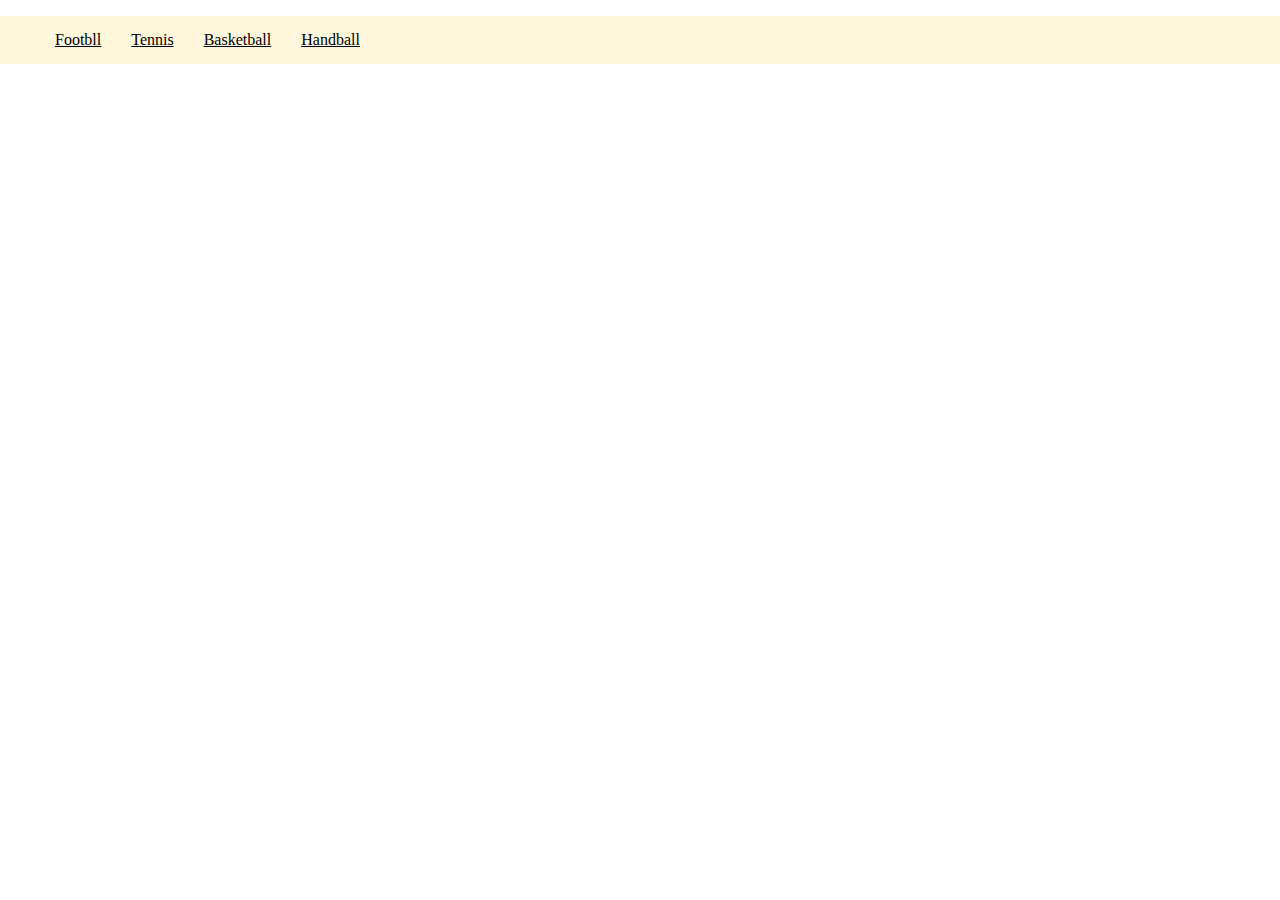
<file: index.html>
<!DOCTYPE html>
<html lang="en">
<head>
    <meta charset="UTF-8">
    <title>Score</title>
    <style>
        html, body {
            margin: 0;
            padding: 0;
        }
        ul{
            list-style-type: none;
            overflow: hidden;
            background-color: cornsilk;
            }
        li {
            float: left;
        }
        li a {
            display: block;
            color: black;
            text-align: center;
            padding: 15px;
        }
        li a:hover {
            background-color: aqua;
        }
    </style>
</head>
<body>
    <ul>
        <li><a href="#Football">Footbll</a></li>
        <li><a href="#Tennis">Tennis</a></li>
        <li><a href="#Basketball">Basketball</a></li>
        <li><a href="#Handball">Handball</a></li>
    </ul>
</body>
</html>
</file>
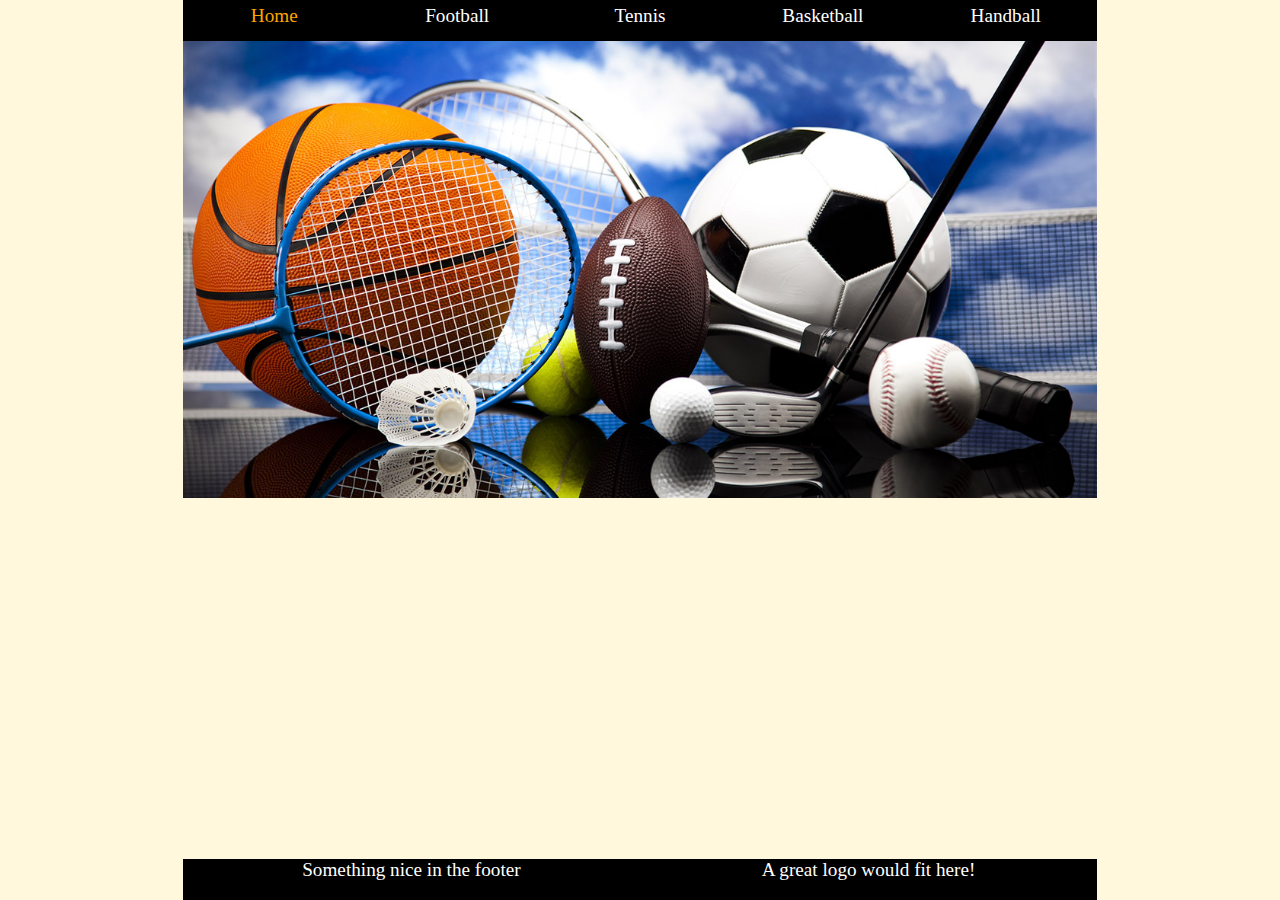
<file: Fullpage.html>
<!DOCTYPE html>
<html lang="en">
<head>
    <meta charset="UTF-8">
    <!--<meta http-equiv="refresh" content="5"-->
    <meta name="description" content="Livescore results">
    <meta name="author" content="Pacini">
    <!--<meta name="viewport" content="width=device-width, initial-scale=1.0">-->


    <title>Full Page</title>
    <link rel="stylesheet" href="style.css">
   </head>
<body>

<div class="grid-container">
        <navigation>
            <span>Home</span>
            <a href="football.html">Football</a>
            <a href="tennis.html">Tennis</a>
            <a href="basketball.html">Basketball</a>
            <a href="handball.html">Handball</a>
        </navigation>
    <section>
        <img src="Images/fullpage.jpg" alt="Available Sports" title="The main scoreresult page">
        <!--<iframe src="http://www.gsp.ro/">-->
            <!--Your browser does not support iframes!-->
        <!--</iframe>-->
    </section>
    <aside id="left"></aside>
    <aside id="right"></aside>
    <footer>
        <a>Something nice in the footer</a>
        <a>A great logo would fit here!</a>
    </footer>
</div>
</body>
</html>
</file>
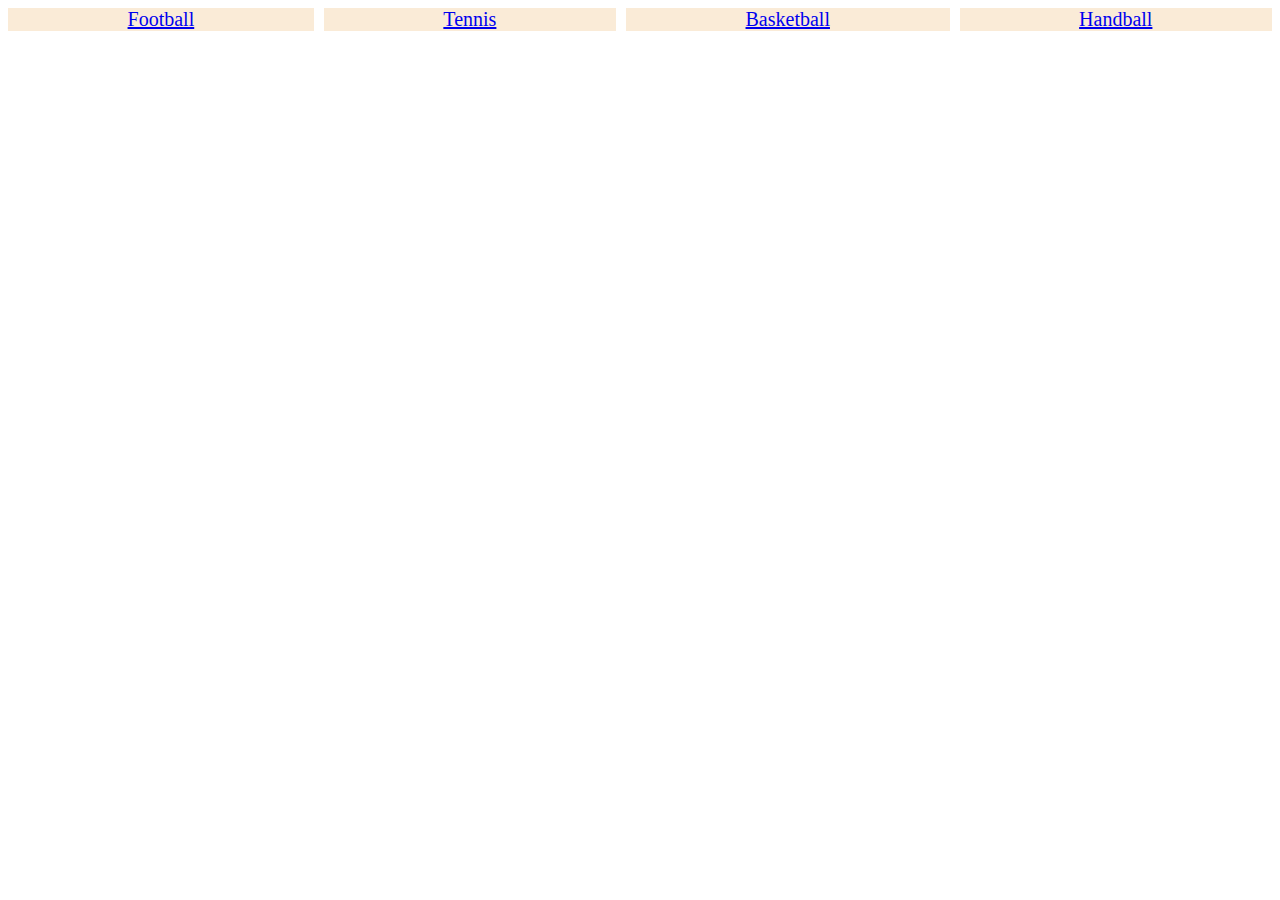
<file: grid menu.html>
<!DOCTYPE html>
<html lang="en">
<head>
    <meta charset="UTF-8">
    <title>Grid</title>
    <style>
        a:hover{
            background-color: bisque;
        }
        .grid-container {
            display: grid;
            grid-gap: 10px;
            /*background-color: cornsilk;*/
            padding: 0px;
        }
        .grid-item {
            background-color: antiquewhite ;
            text-align: center;
            padding: 0px;
            font-size: 20px;
            font-family: Calibri;
        }
        .item11{
            grid-column: 1;
            grid-row: 1;
        }
        .item21{
            grid-column: 2;
            grid-row: 1;
        }
        .item31{
            grid-column: 3;
            grid-row: 1;
        }
        .item41{
            grid-column: 4;
            grid-row: 1;
        }
    </style>
</head>
<body>
<div class="grid-container">
    <div class="grid-item item11"><a href="#Footblall">Football</a></div>
    <div class="grid-item item21"><a href="#Tennis">Tennis</a></div>
    <div class="grid-item item31"><a href="#Basketball">Basketball</a></div>
    <div class="grid-item item41"><a href="#Handball">Handball</a></div>
</div>
</body>
</html>
</file>
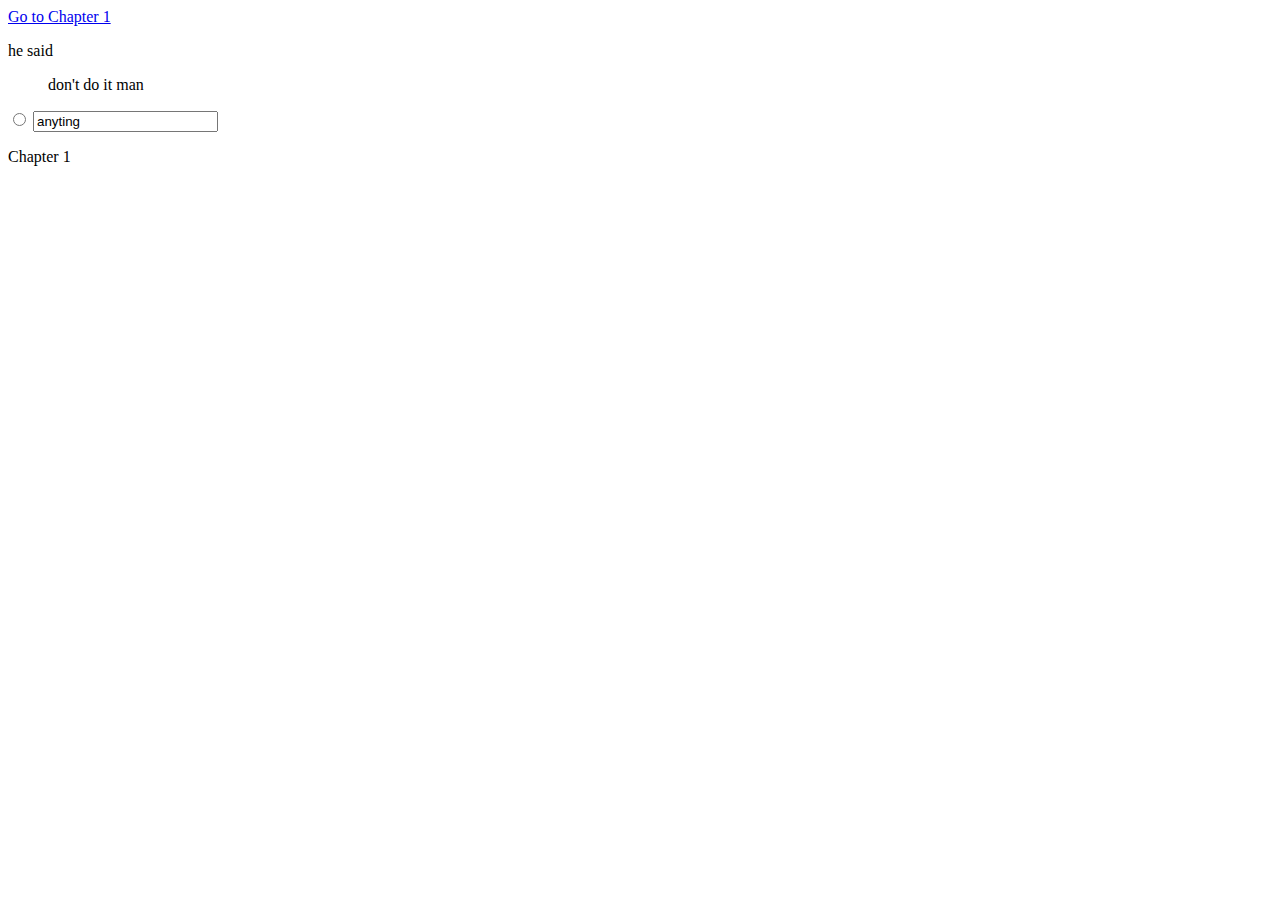
<file: learnhtml.html>
<!DOCTYPE html>
<html lang="en">
<head>
    <meta charset="UTF-8">
    <title>Testing</title>
</head>
<body>
<!-- qiscdvnfjvkfm-->
<a href="#C1">Go to Chapter 1</a>
<p>he said <blockquote cite="http://gsp.ro">don't do it man</blockquote></p>
<input type="radio" title="wtf"  value="now!">
<input type="text" name="say something" value="anyting">
<!--<a href="http://gsp.ro" target="_blank"><img src="Images/fullpage.jpg" alt="The full pge image" title="this goes to gsp.ro"></a>-->
<p id="C1">Chapter 1</p>
</body>
</html>
</file>
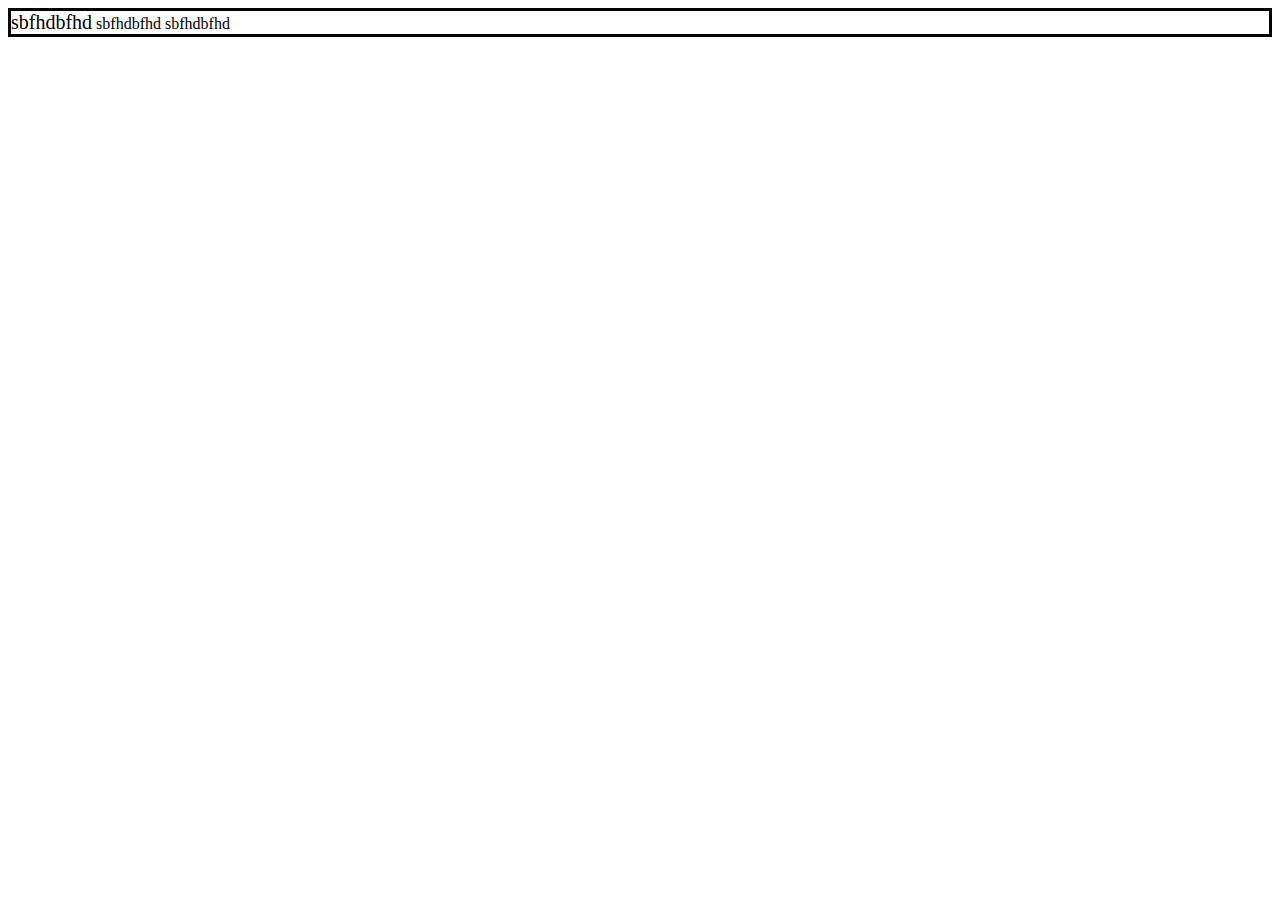
<file: navigationbar.html>
<!DOCTYPE html>
<html lang="en">
<head>
    <meta charset="UTF-8">
    <title>NAV</title>
    <style>
        nav{
            text-align-all: right;
            border-color: black;
            border-style: solid;
        }

    </style>
</head>
<body>
    <nav>
        <a style="font-size: 20px">sbfhdbfhd</a>
        <a>sbfhdbfhd</a>
        <a>sbfhdbfhd</a>
    </nav>
</body>
</html>
</file>
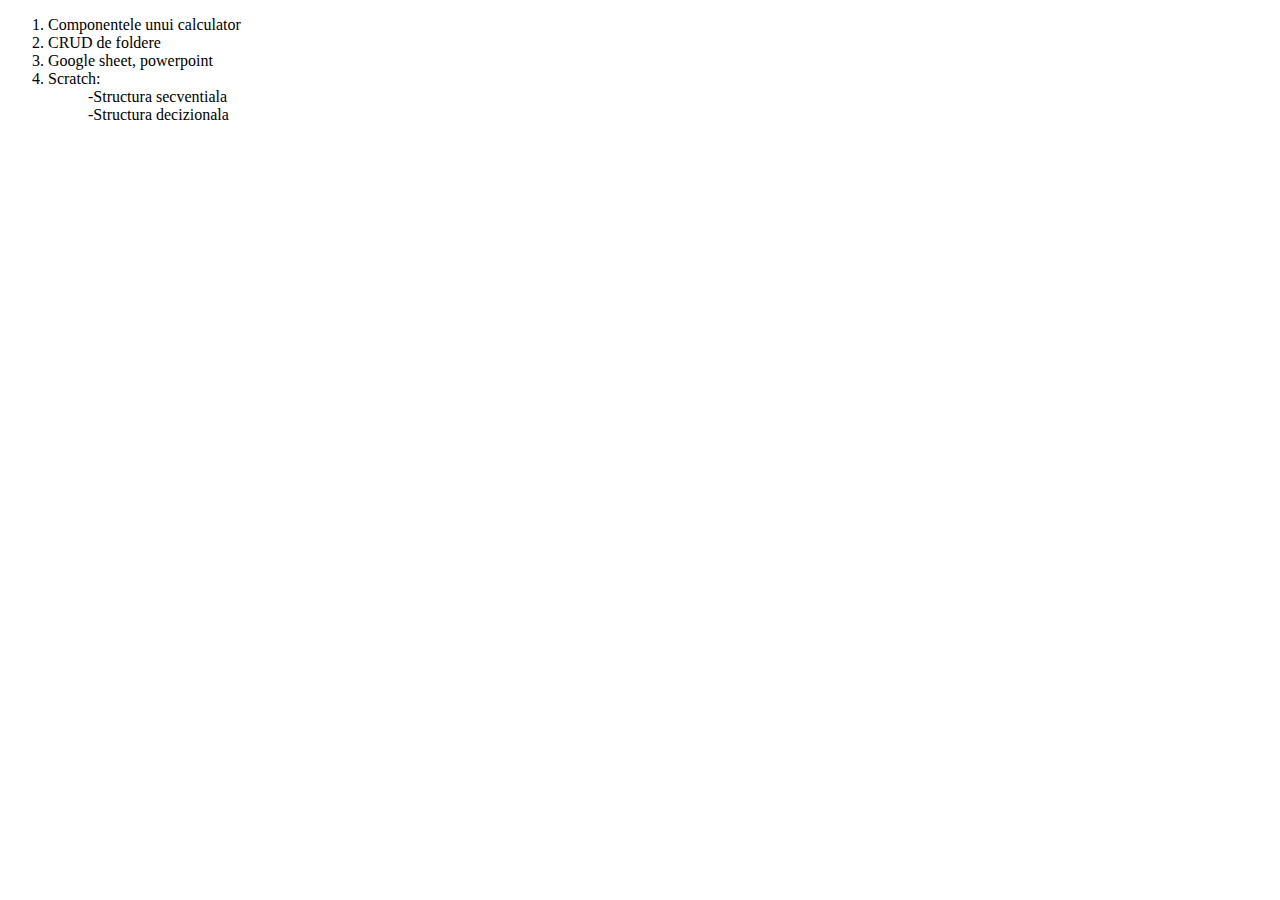
<file: Scoala Reghin.html>
<!DOCTYPE html>
<html lang="en">
<head>
    <meta charset="UTF-8">
    <title>To do</title>
</head>
<body>

</body>

<ol type="1">
    <li>Componentele unui calculator</li>
    <li>CRUD de foldere</li>
    <li>Google sheet, powerpoint</li>
    <li>
        <dt>Scratch:</dt>
        <dd>-Structura secventiala</dd>
        <dd>-Structura decizionala</dd>
    </li>
</ol>

</html>
</file>
<file: style.css>
html, body {
    margin: 0;
    padding: 0;
    height: 100%;
    background-color: cornsilk;
}
.grid-container {
    display: grid;
    grid-template-rows: [header] 1fr [content] 20fr [footer] 1fr;
    grid-template-columns: [aside_left] 1fr [main] 5fr [aside_right] 1fr;
    grid-gap: 0px;
    height: 100vh;
}
header {
    grid-row: header;
    grid-column: 1 / -1;
    background-color: black;
}

navigation {
    grid-row: header;
    grid-column: 2;
    background-color: black;
    text-align: left;
    color: white;
    padding-top: 5px;
}

aside#left {
    grid-row: 1 / span 3;
    grid-column: aside_left;
    background-color: cornsilk;
}

aside#right {
    grid-row: 1 / span 3;
    grid-column: aside_right;
    background-color: cornsilk;
}

section {
    grid-row: content;
    grid-column: main;
    background-color: cornsilk;
}

footer {
    grid-row: footer;
    grid-column: main;
    color: white;
    background-color: black;
    grid-gap: inherit;
}

html body div.grid-container navigation span{
    width: 20%;
    display: block;
    float: left;
    text-align: center;
    color: orange;
    font-size: 1.5vw;
}


html body div.grid-container navigation a{
    width: 20%;
    display: block;
    float: left;
    text-align: center;
    font-size: 1.5vw;
}

html body div.grid-container navigation a:link {
    color: white;
    text-decoration: none;
}
html body div.grid-container navigation a:hover {
    color: orange;
    text-decoration: underline;
}

html body div.grid-container navigation a:visited {
    color: white;
    text-decoration: none;
}
html body div.grid-container navigation a:active {
    color: orange;
    text-decoration: underline;
}

html body div.grid-container section iframe {
    width: 100%;
    height: 100%;

}

html body div.grid-container section picture {
    width: 100%;
}

html body div.grid-container section img {
    width: 100%;
}

html body div.grid-container footer a{
    width: 50%;
    display: block;
    float: left;
    text-align: center;
    font-size: 1.5vw;
}
</file>
